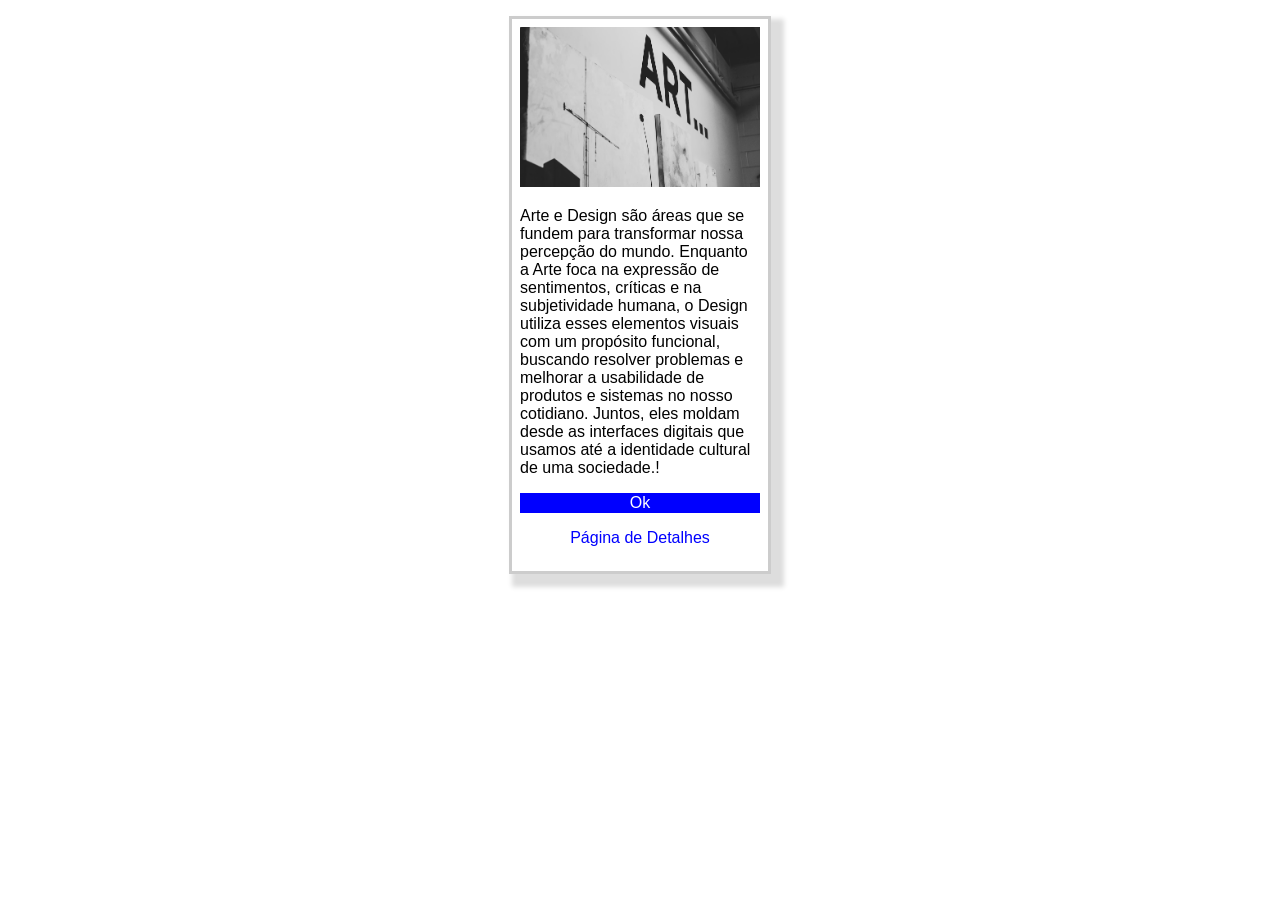
<file: 1/index.html>
<!DOCTYPE html>
<html lang="en">
<head>
    <meta charset="UTF-8">
    <meta name="viewport" content="width=device-width, initial-scale=1.0">
    <title>Document</title>
    <link rel="stylesheet" href="assets/estilo.css">
    <script src="./assets/funcionalidade.js"></script>
</head>

<body>
    <div>
        <img src="./assets/Arte e design.png" alt="Nascer do sol">
        <p>
            Arte e Design são áreas que se fundem para transformar nossa percepção do mundo. Enquanto a Arte foca na expressão de sentimentos, críticas 
            e na subjetividade humana, o Design utiliza esses elementos visuais com um propósito funcional, buscando resolver problemas e melhorar a usabilidade 
            de produtos e sistemas no nosso cotidiano. Juntos, eles moldam desde as interfaces digitais que usamos até a identidade cultural de uma sociedade.!
        </p>
        <button onclick="navegar();">Ok</button>
        <p id="link">
            <a href="detalhes.html">Página de Detalhes</a>
        </p>
    </div>
</body>
</html>
</file>
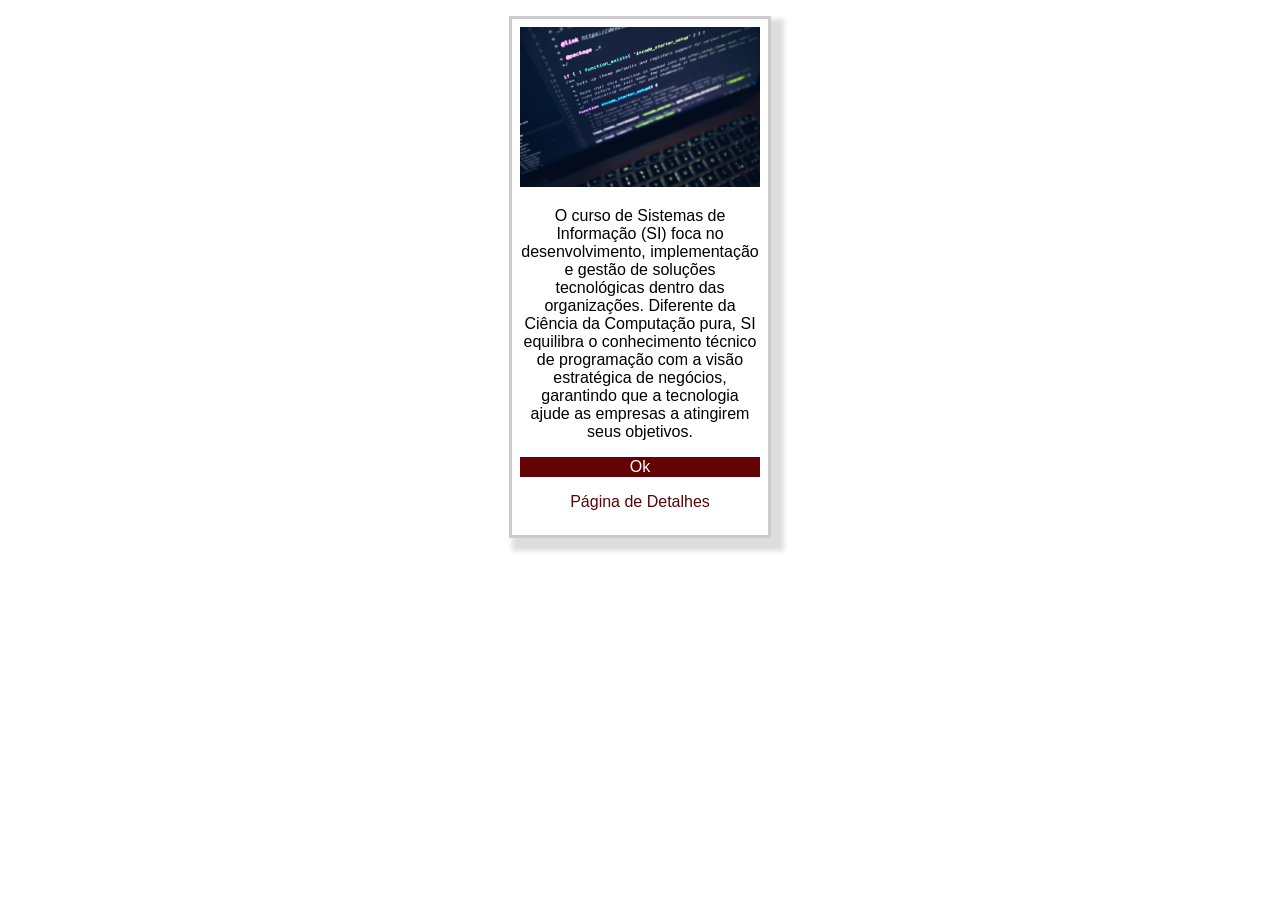
<file: 2/index.html>
<!DOCTYPE html>
<html lang="en">

<head>
    <meta charset="UTF-8">
    <meta name="viewport" content="width=device-width, initial-scale=1.0">
    <title>Document</title>
    <link rel="stylesheet" href="assets/estilo.css">
    <script src="./assets/funcionalidade.js"></script>
</head>

<body>
    <div>
        <img src="./assets/tecnologia.png" alt="Codespace">
        <p>
            O curso de Sistemas de Informação (SI) foca no desenvolvimento, implementação e gestão de soluções tecnológicas dentro das organizações. 
            Diferente da Ciência da Computação pura, SI equilibra o conhecimento técnico de programação com a visão estratégica de negócios, garantindo 
            que a tecnologia ajude as empresas a atingirem seus objetivos.
        </p>
        <button onclick="navegar();">Ok</button>
        <p id="link">
            <a href="detalhes.html">Página de Detalhes</a>
        </p>
    </div>
</body>

</html>
</file>
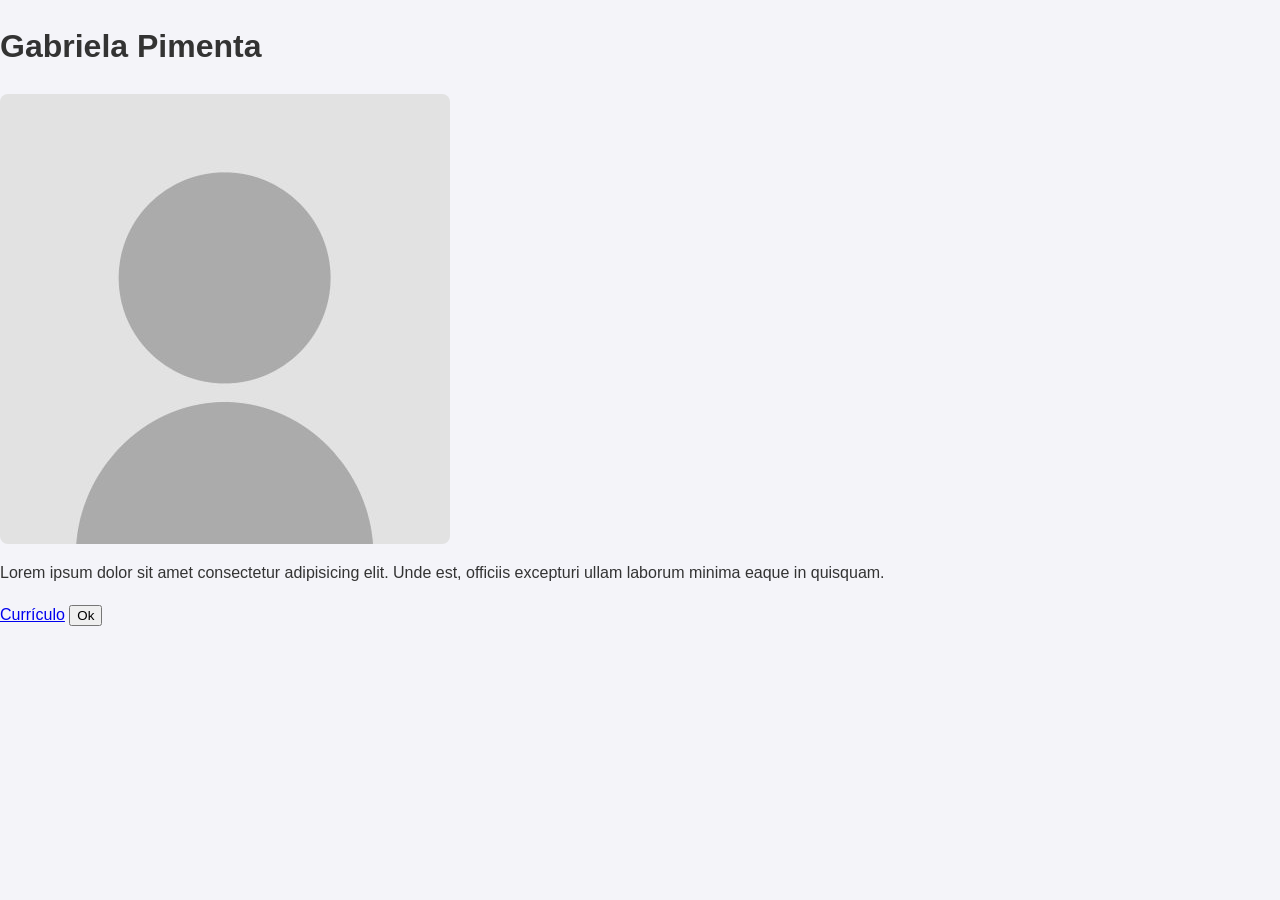
<file: 3/index.html>
<!DOCTYPE html>
<html>
    <head>
        <meta charset="UTF-8">
        <title>Cartão (Card)</title>
        <link rel="stylesheet" href="assets/estilo.css">
    </head>
<body>
    <div class="cartao">
        <h1 class="titulo">Gabriela Pimenta</h1>
        <div class="corpo">
            <img class="imagem" src="assets/foto_cartao.jpg" alt="imagem do cartão" />
            <p>
                Lorem ipsum dolor sit amet consectetur adipisicing elit.
                Unde est, officiis excepturi ullam laborum minima eaque in quisquam.
            </p>
        </div>
        <div>
            <footer class="rodape">
                <a href="curriculo.html">Currículo</a>
                <button>Ok</button>
            </footer>
        </div>
</body>
</html>
</file>
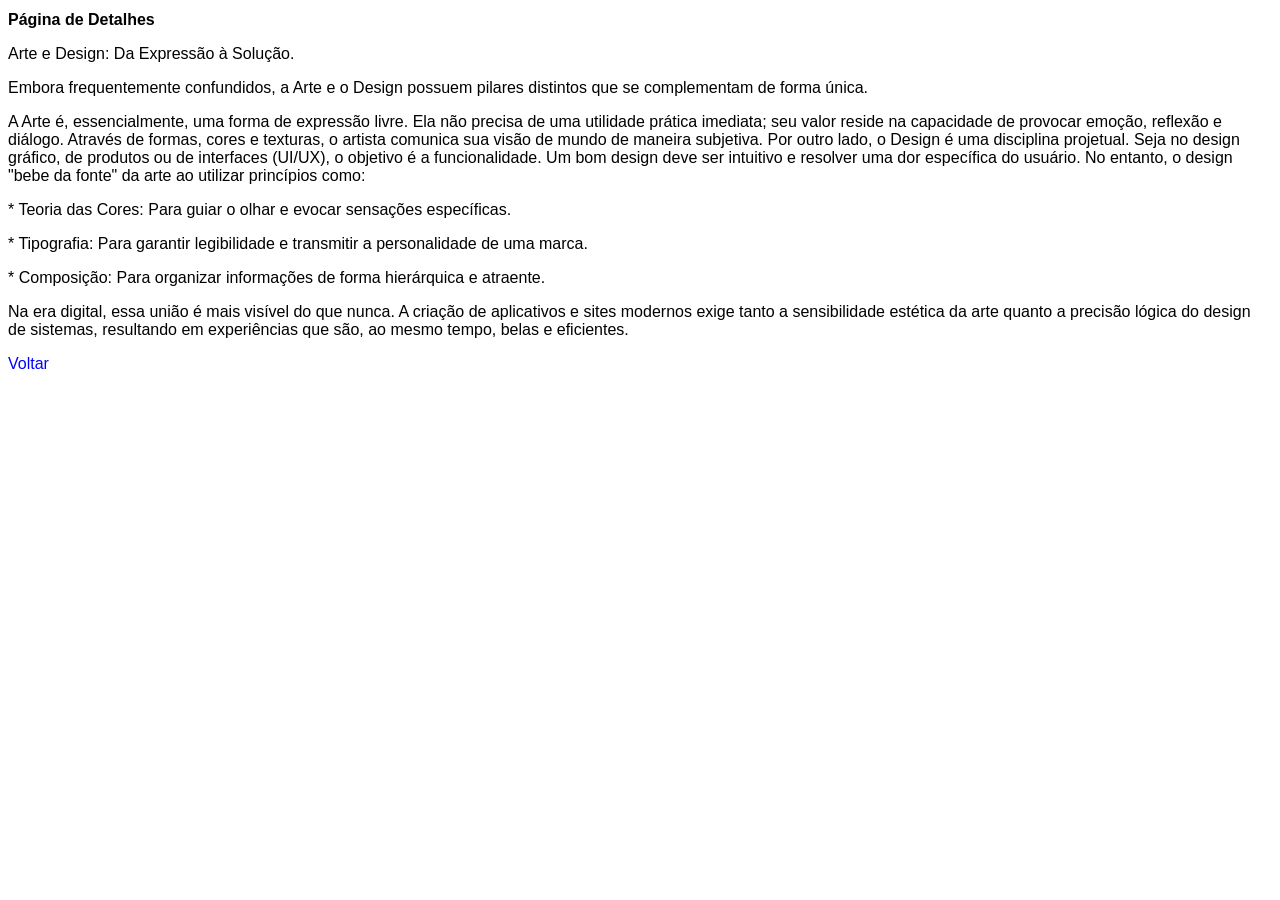
<file: 1/detalhes.html>
<!DOCTYPE html>
<html lang="en">
<head>
    <meta charset="UTF-8">
    <meta name="viewport" content="width=device-width, initial-scale=1.0">
    <title>Document</title>
    <link rel="stylesheet" href="./assets/estilo.css">
</head>
<body>
    <h1>Página de Detalhes</h1>
    <text-align: center;>
    <p>
        Arte e Design: Da Expressão à Solução. 
    <p>
        Embora frequentemente confundidos, a Arte e o Design possuem pilares distintos que se complementam de forma única.
    </p> 
        A Arte é, essencialmente, uma forma de expressão livre. Ela não precisa de uma utilidade prática imediata; seu valor 
        reside na capacidade de provocar emoção, reflexão e diálogo. 
        Através de formas, cores e texturas, o artista comunica sua visão de mundo de maneira subjetiva. 
        Por outro lado, o Design é uma disciplina projetual. 
        Seja no design gráfico, de produtos ou de interfaces (UI/UX), o objetivo é a funcionalidade. 
        Um bom design deve ser intuitivo e resolver uma dor específica do usuário. No entanto, o design "bebe da fonte" da 
        arte ao utilizar princípios como: 
        <p>
        * Teoria das Cores: Para guiar o olhar e evocar sensações específicas. 
        <p>
        * Tipografia: Para garantir legibilidade e transmitir a personalidade de uma marca.
        </p> 
        * Composição: Para organizar informações de forma hierárquica e atraente. 
        </p>
        Na era digital, essa união é mais visível do que nunca. 
        A criação de aplicativos e sites modernos exige tanto a sensibilidade estética da arte quanto a precisão lógica do design 
        de sistemas, resultando em experiências que são, ao mesmo tempo, belas e eficientes.
    </p>
    <a href="index.html" alt="Página inicial">Voltar</a>
</body>
</html>
</file>
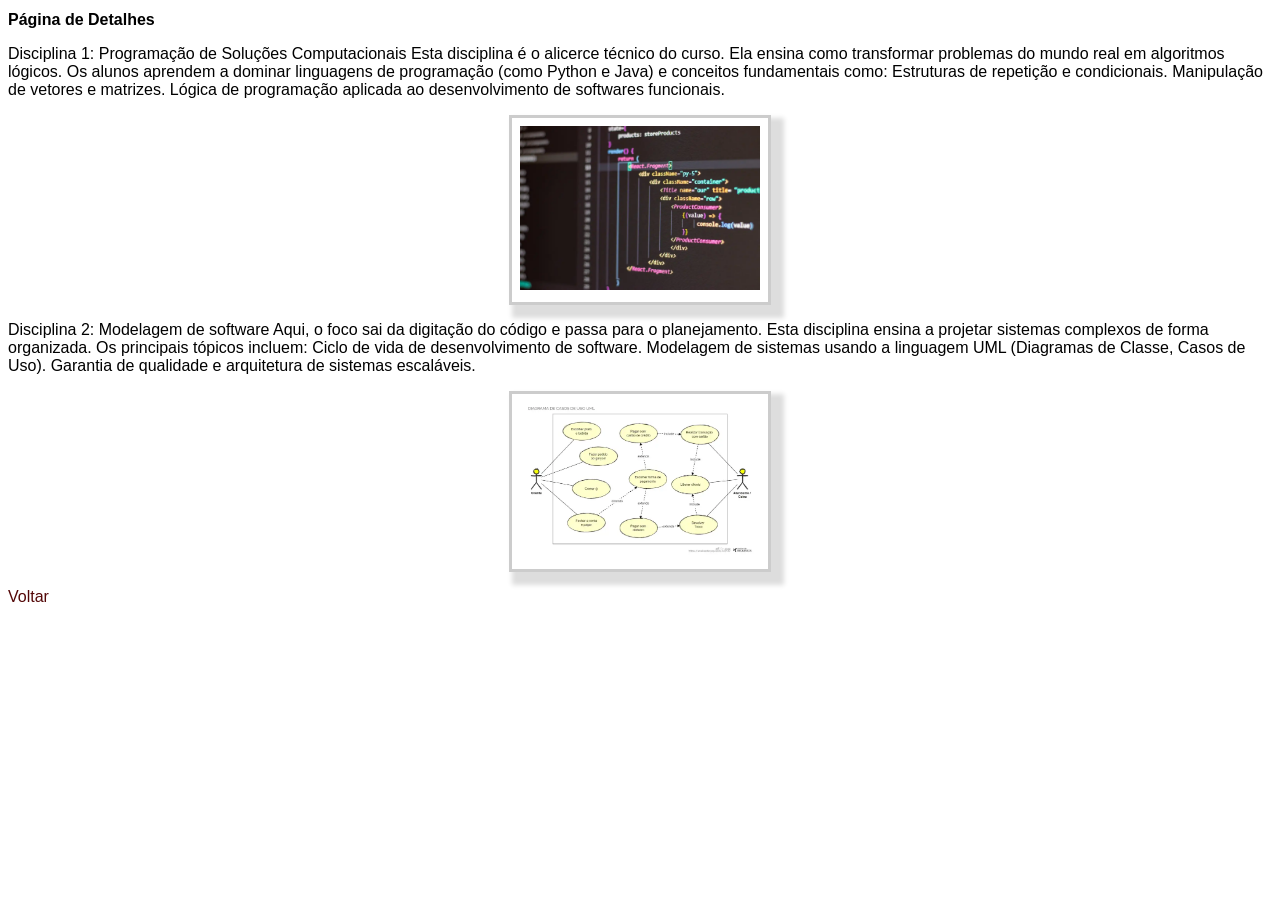
<file: 2/detalhes.html>
<!DOCTYPE html>
<html lang="en">
<head>
    <meta charset="UTF-8">
    <meta name="viewport" content="width=device-width, initial-scale=1.0">
    <title>Document</title>
    <link rel="stylesheet" href="./assets/estilo.css">
</head>
<body>
    <h1>Página de Detalhes</h1>
    <p>
        Disciplina 1: Programação de Soluções Computacionais
Esta disciplina é o alicerce técnico do curso. Ela ensina como transformar problemas do mundo real em algoritmos lógicos. Os alunos aprendem a dominar linguagens 
de programação (como Python e Java) e conceitos fundamentais como:
Estruturas de repetição e condicionais.
Manipulação de vetores e matrizes.
Lógica de programação aplicada ao desenvolvimento de softwares funcionais.
    </p>
    <div><img src="assets/solucoes-computacionais.png" alt="Soluções Computacionais"></div>
    <p>
Disciplina 2: Modelagem de software
Aqui, o foco sai da digitação do código e passa para o planejamento. Esta disciplina ensina a projetar sistemas complexos de forma organizada. Os principais 
tópicos incluem:
Ciclo de vida de desenvolvimento de software.
Modelagem de sistemas usando a linguagem UML (Diagramas de Classe, Casos de Uso).
Garantia de qualidade e arquitetura de sistemas escaláveis.
    </p>
    <div><img src="assets/modelagem-sofware.png" alt="Modelagem de Software"></div>
    <a href="index.html" alt="Página inicial">Voltar</a>
</body>
</html>
</file>
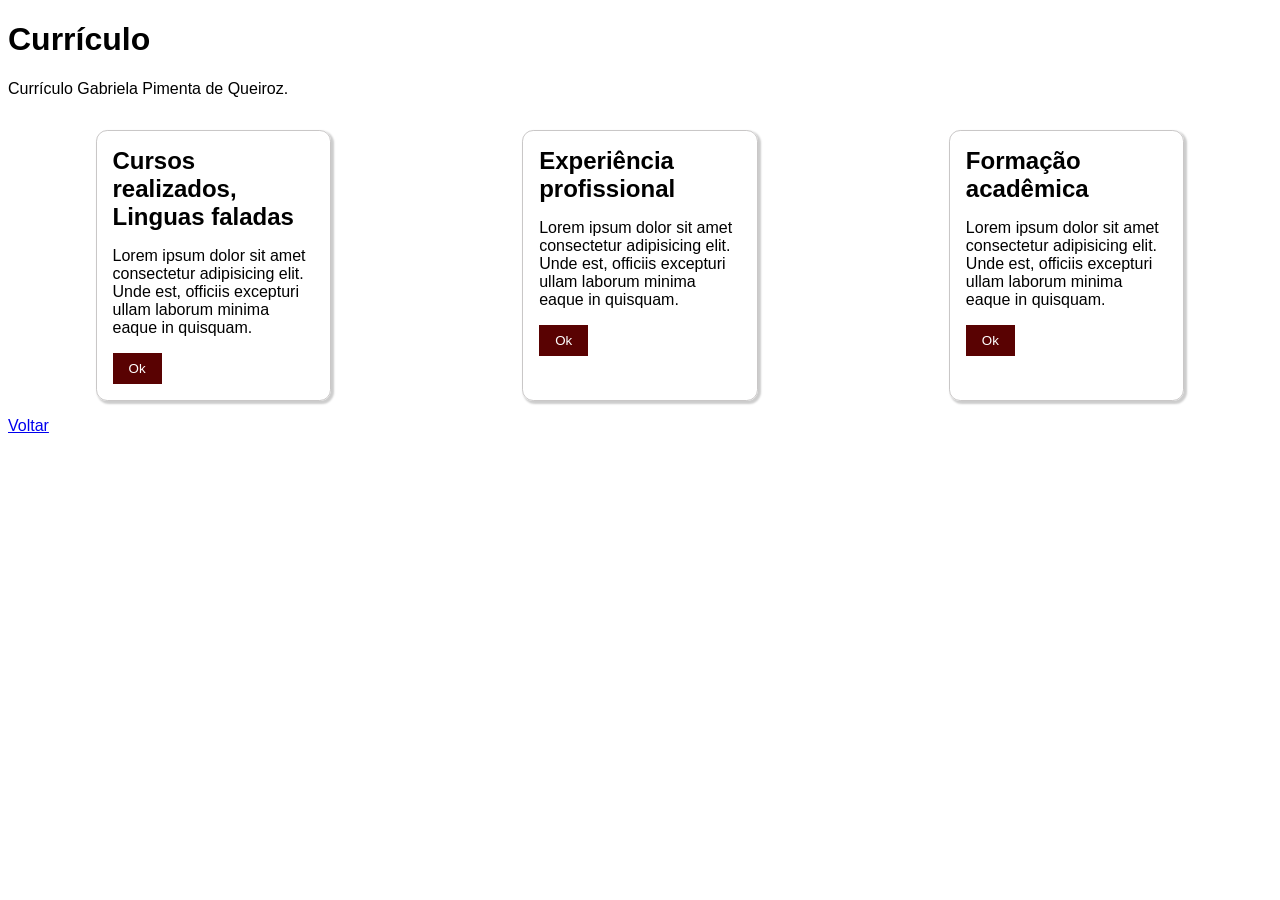
<file: 3/curriculo.html>
<!DOCTYPE html>
<html>
    <head>
        <meta charset="UTF-8">
        <title>Currículo</title>
        <link rel="stylesheet" href="assets/estilocurriculo.css">
    </head>

<body>
    <h1>Currículo</h1>
    <p>Currículo Gabriela Pimenta de Queiroz.</p>
    
    <div class="container">
        <div class="cartao">
            <h2 class="titulo">Cursos realizados, Linguas faladas</h2>
            <div class="corpo">
                <p>
                    Lorem ipsum dolor sit amet consectetur adipisicing elit.
                    Unde est, officiis excepturi ullam laborum minima eaque in quisquam.
                </p>
                <footer class="rodape">
                    <button>Ok</button>
                </footer>
            </div>
        </div>
        
        <div class="cartao">
            <h2 class="titulo">Experiência profissional</h2>
            <div class="corpo">
                <p>
                    Lorem ipsum dolor sit amet consectetur adipisicing elit.
                    Unde est, officiis excepturi ullam laborum minima eaque in quisquam.
                </p>
                <footer class="rodape">
                    <button>Ok</button>
                </footer>
            </div>
        </div>
        
        <div class="cartao">
            <h2 class="titulo">Formação acadêmica</h2>
            <div class="corpo">
                <p>
                    Lorem ipsum dolor sit amet consectetur adipisicing elit.
                    Unde est, officiis excepturi ullam laborum minima eaque in quisquam.
                </p>
                <footer class="rodape">
                    <button>Ok</button>
                </footer>
            </div>
        </div>
    </div>
    
    <a href="index.html">Voltar</a>
</body>
</html>
</file>
<file: 1/assets/estilo.css>
* {
    font-size: 16px;
    font-family: 'Segoe UI', Tahoma, Geneva, Verdana, sans-serif;
}

div {
    margin: 1rem auto;
    border: .2rem solid #ccc;
    width: 15rem;
    padding: .5rem;
    box-shadow: .5rem .5rem .3rem .3rem #ddd;
}

img {
    width: 100%;
}

button {
    width: 100%;
    border: none;
    background-color: blue;
    color: white;
}

#link {
    text-align: center;
}

a {
    text-decoration: none;
    color: blue;
}
</file>
<file: 2/assets/estilo.css>
* {
    font-size: 16px;
    font-family: 'Segoe UI', Tahoma, Geneva, Verdana, sans-serif;
}

div {
    text-align: center;
    margin: 1rem auto;
    border: .2rem solid #ccc;
    width: 15rem;
    padding: .5rem;
    box-shadow: .5rem .5rem .3rem .3rem #ddd;
}

img {
    width: 100%;
}

button {
    width: 100%;
    border: none;
    background-color: #630303;
    color: white;
}

#link {
    text-align: center;
}

a {
    text-decoration: none;
    color: rgb(83, 7, 7);
}
</file>
<file: 3/assets/estilo.css>
body {
    font-family: 'Segoe UI', Tahoma, Geneva, Verdana, sans-serif;
    line-height: 1.6;
    margin: 0;
    background-color: #f4f4f9;
    color: #333;
}

header {
    background: #2c3e50;
    color: #fff;
    padding: 1rem;
    text-align: center;
}

nav a {
    color: white;
    text-decoration: none;
    margin: 0 10px;
}

main {
    max-width: 900px;
    margin: 20px auto;
    padding: 20px;
    background: #fff;
    border-radius: 8px;
    box-shadow: 0 0 10px rgba(0,0,0,0.1);
}

section { margin-bottom: 40px; }

img {
    max-width: 100%;
    height: auto;
    border-radius: 8px;
    display: block;
    margin: 15px 0;
}

.btn {
    display: inline-block;
    background: #3498db;
    color: #fff;
    padding: 10px 20px;
    text-decoration: none;
    border-radius: 5px;
}

.btn:hover { background: #2980b9; }

.cv-card {
    display: flex;
    align-items: center;
    background: #eee;
    padding: 20px;
    border-radius: 10px;
}

.profile-img {
    border-radius: 50%;
    width: 120px;
    margin-right: 20px;
}

.disciplina { padding: 20px 0; }
</file>
<file: 3/assets/estilocurriculo.css>
html, body {
    font-family: 'Segoe UI', Tahoma, Geneva, Verdana, sans-serif;
    font-size: 16px;
}
        
.cartao {
    width: 12.6rem;
    height: auto;
    padding: 1rem;
    margin: 1rem auto;
    border-radius: .7rem;
    border: .1rem #c9c7c7 solid;
    /* offset-x | offset-y | blur-radius | spread-radius | color */
    box-shadow: 2px 2px 2px 1px rgba(0, 0, 0, 0.2);
}
        
.titulo {
    margin: 0 0 1rem 0;
}
        
.imagem {
    width: 12.5rem;
    height: 12.5rem;
}
        
footer{
    display: flex;
    justify-content: space-between;
}
        
button {
    color: white;
    padding: .5rem 1rem;
    background-color: #590202;
    border: none;
}
        
.container {
    display: flex;
    flex-wrap: wrap;
    justify-content: center;
    gap: 1rem;
}
</file>
